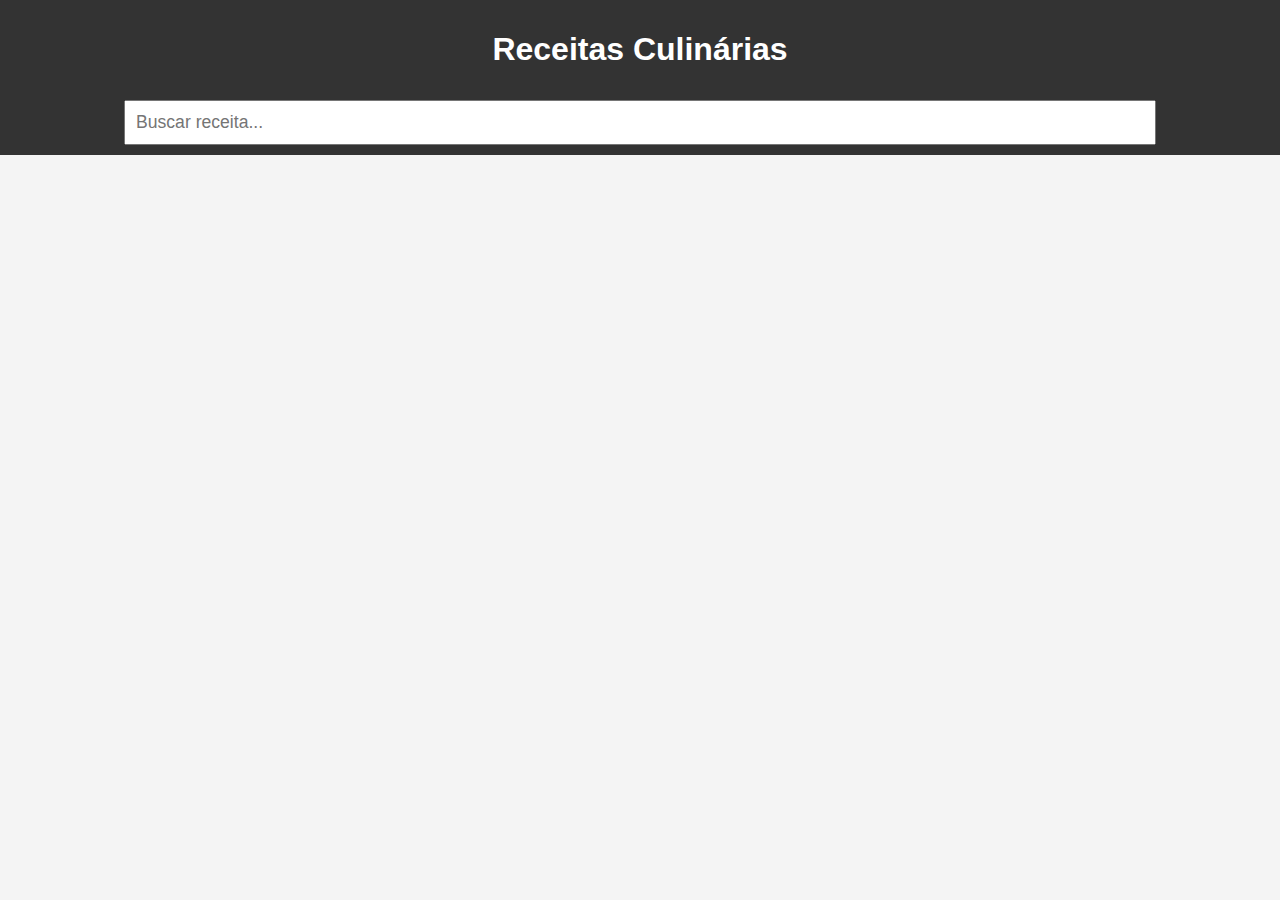
<file: front-hub/index.html>
<!DOCTYPE html>
<html lang="pt-br">
<head>
    <meta charset="UTF-8">
    <meta name="viewport" content="width=device-width, initial-scale=1.0">
    <title>Receitas Culinárias</title>
    <link rel="stylesheet" href="styles.css">
</head>
<body>
    <header>
        <h1>Receitas Culinárias</h1>
        <input type="text" id="search" placeholder="Buscar receita...">
    </header>
    
    <main>
        <ul id="recipe-list">
            <!-- Receitas serão inseridas aqui via JavaScript -->
        </ul>

        <div id="recipe-details" class="hidden">
            <button id="close-btn">Fechar</button>
            <h2 id="recipe-title"></h2>
            <h3>Ingredientes:</h3>
            <ul id="ingredients-list"></ul>
            <h3>Modo de preparo:</h3>
            <p id="recipe-instructions"></p>
        </div>
    </main>

    <!-- <script src="scripts.js"></script> --> 
</body>
</html>
</file>
<file: front-hub/styles.css>
body {
    font-family: Arial, sans-serif;
    margin: 0;
    padding: 0;
    background-color: #f4f4f4;
}

header {
    background-color: #333;
    color: #fff;
    padding: 10px;
    text-align: center;
}

#search {
    margin-top: 10px;
    padding: 10px;
    width: 80%;
    font-size: 1.1em;
}

main {
    padding: 20px;
}

#recipe-list {
    list-style: none;
    padding: 0;
}

#recipe-list li {
    background-color: #fff;
    margin-bottom: 10px;
    padding: 15px;
    border-radius: 5px;
    cursor: pointer;
    transition: background-color 0.3s ease;
}

#recipe-list li:hover {
    background-color: #e9e9e9;
}

#recipe-details {
    background-color: #fff;
    padding: 20px;
    margin-top: 20px;
    border-radius: 5px;
}

.hidden {
    display: none;
}

#close-btn {
    background-color: #f44336;
    color: white;
    border: none;
    padding: 10px;
    cursor: pointer;
}

#close-btn:hover {
    background-color: #d32f2f;
}
</file>
